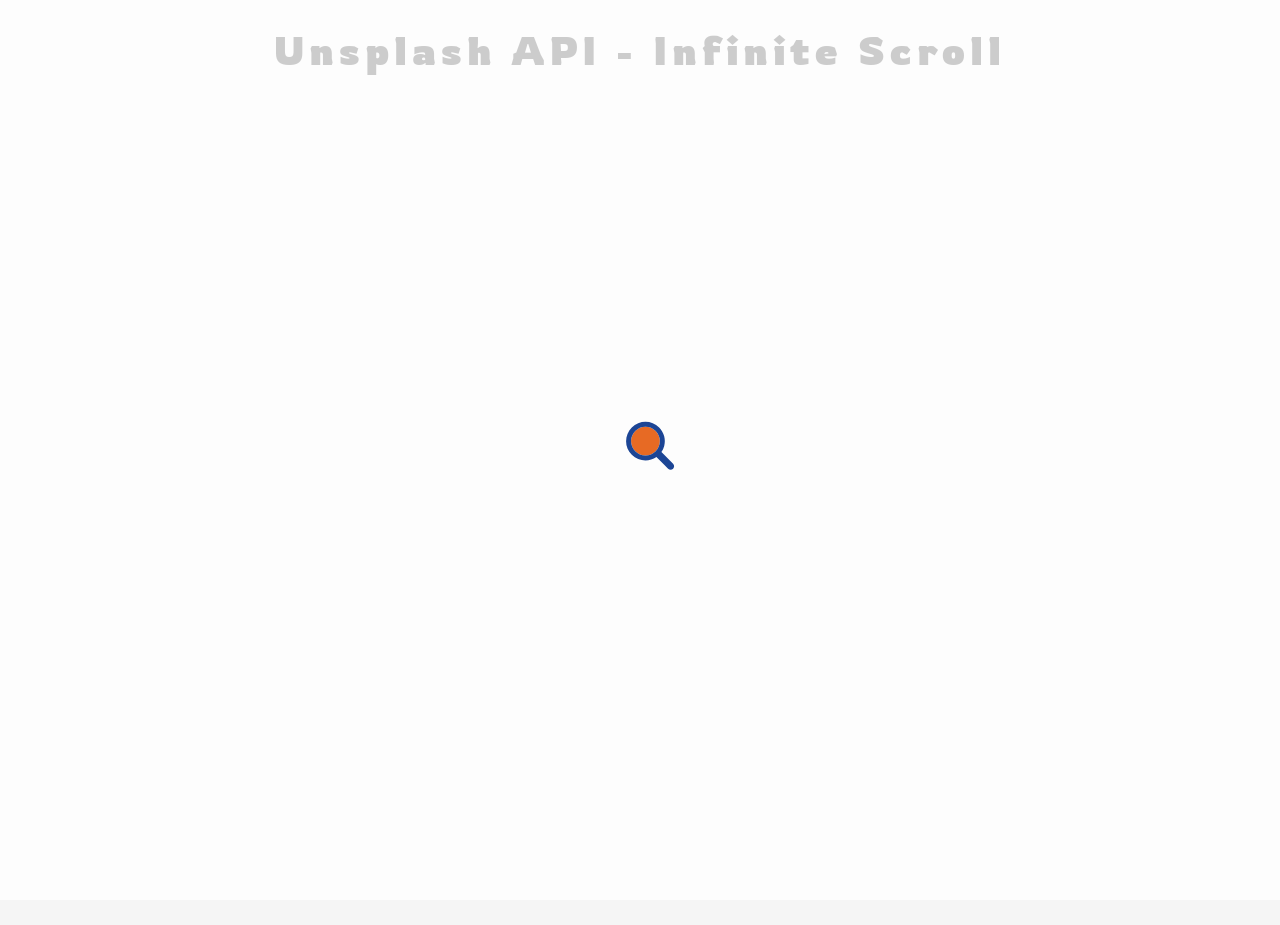
<file: index.html>
<!DOCTYPE html>
<html lang="en">
<head>
    <meta charset="UTF-8">
    <meta http-equiv="X-UA-Compatible" content="IE=edge">
    <meta name="viewport" content="width=device-width, initial-scale=1.0">
    <title>Infinite Scroll</title>
    <link rel="icon" type="image/png" href="https://www.google.com/s2/favicons?domain=css-tricks.com">
    <link rel="stylesheet" href="style.css">
</head>
<body>
    <!-- Title -->
    <h1>Unsplash API - Infinite Scroll</h1>

    <!-- LOADER -->
    <div class="loader" id="loader">

        <img src="loader.svg" alt="Loading">
    </div>

    <!-- Image Container -->
    <div class="image-container" id="image-container"></div>
    
    <!-- Script -->
    <script src="script.js"></script>
</body>
</html>
</file>
<file: style.css>
@import url('https://fonts.googleapis.com/css2?family=Rowdies&display=swap');

html{
    /* this prevents padding from adding extra width to page causing horizontal scroll bar. */
    box-sizing: border-box; 
}

body{
    margin: 0;
    min-height: 100vh;
   font-family: Rowdies, sans-serif;
   background: whitesmoke;
}

h1 {
    text-align: center;
    margin-top: 25px;
    margin-bottom: 15px;
    font-size: 40px;
    letter-spacing: 5px;
}

/* Loader */

.loader {
    position: fixed;
    top: 0;
    bottom: 0;
    left: 0;
    right: 0;
    background: rgba(255, 255, 255, 0.8);
}

.loader img {
    position: fixed;
    top: 50%;
    left: 50%;
    transform: translate(-50%, -50%);
}

/* Image Container */
.image-container {
    margin: 10px 30%;

}

.image-container img {
    width: 100%;
    margin-top: 5px;
}

/* Media Query: Large Smartphone */
@media screen and (max-width: 600px){
    h1{
        font-size: 20px;
    }

    .image-container {
        margin: 10px;
    }
}
</file>
